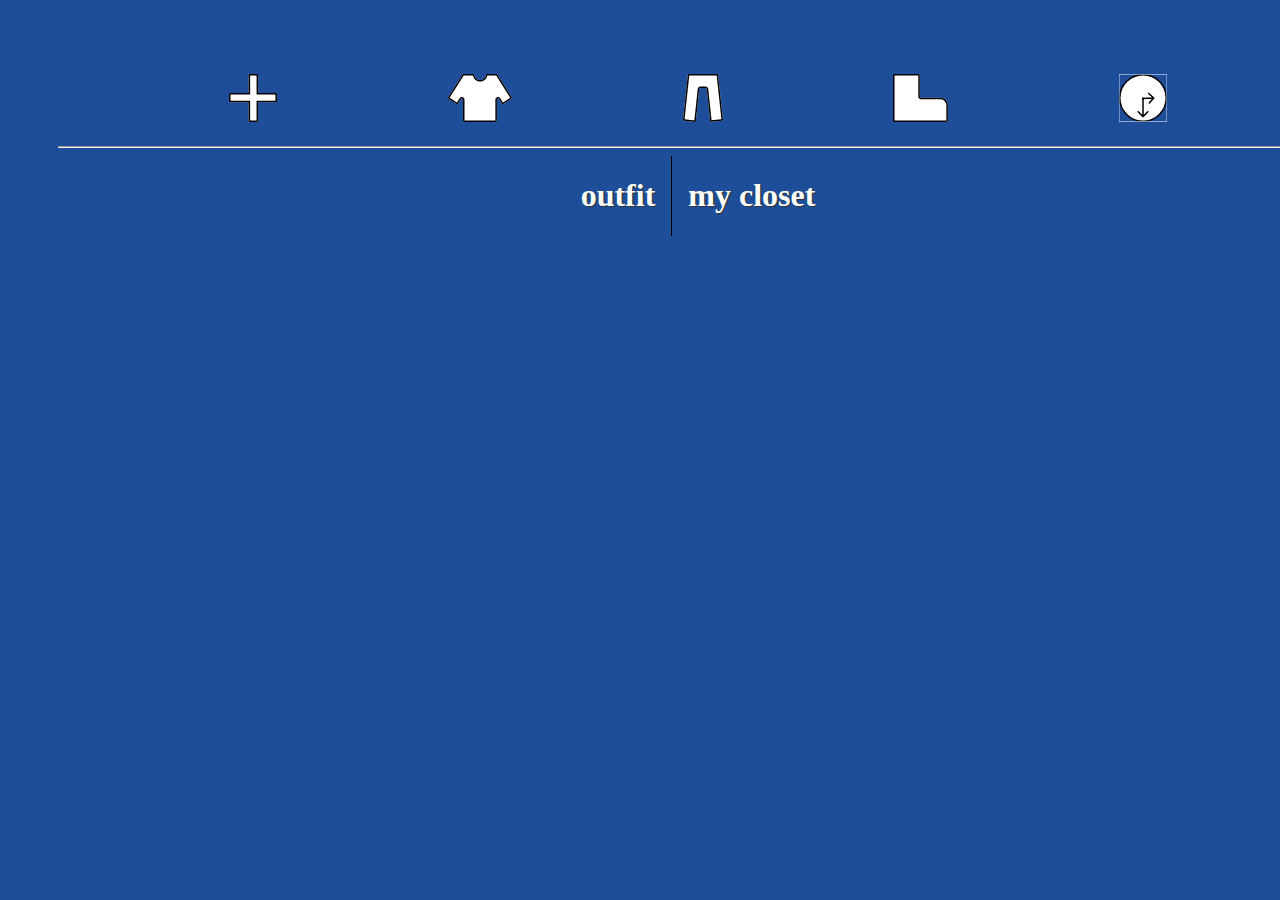
<file: index.html>
<!DOCTYPE html>
<html>

  <head>
    <link rel="stylesheet" href="index.css">
  </head>

  <body>

    <!-- Entire bundle -->
    <script src="sortable.min.js"></script>

    <div id="navbar">
      <img id="plus" src="img/plus.svg">
      <img id="shirt" src="img/shirt.svg">
      <img id="pants" src="img/pants.svg">
      <img id="shoe" src="img/shoe.svg">
      <img id="clock" src="img/clock.svg">
    </div>
    <hr>

    <div id="outfit-builder">
      <div>
        <h1>outfit</h1>
        <ul id="outfit">
        </ul>
      </div>

      <div>
        <h1>my closet</h1>
        <ul id="closet-items">
        </ul>
      </div>
    </div>

    <div id="closet-view">

      <div id="closet-view-items">
      </div>

      <input id="clothes-name" type="text" placeholder="name">
      <input id="clothes-color" type="color" value="#ff0000">
      <button id="add-clothes">add!</button>
      
    </div>
    <script src="index.js"></script>

  </body>
  
</html>
</file>
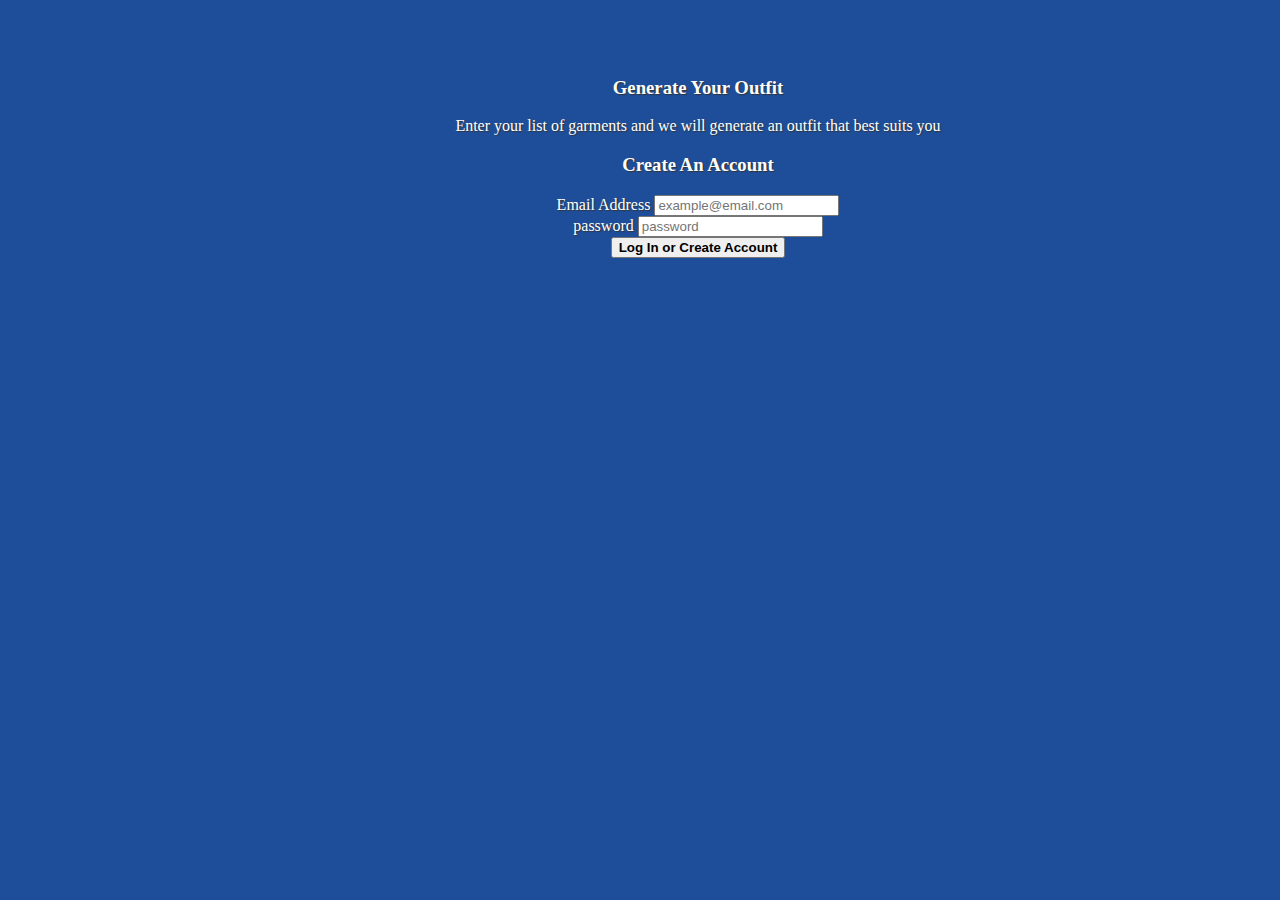
<file: login.html>
<!DOCTYPE html>
<html>

<head>
  <meta charset="utf-8">
  <meta name="viewport">
  <link rel="stylesheet" href="index.css" type="text/css">
</head>

<body>
  <div class="page">
    <div class="container">
      <div class="row">
        <div class="caption">
          <h3>Generate Your Outfit</h3>
          <p>Enter your list of garments and we will generate an outfit that best suits you</p>
        </div>
        <div>
          <h3>Create An Account</h3>
          <form id="login">
            <!-- <div class="form-group"> <label>Username</label> <input id="username" class="form-control" placeholder="Username"> </div> -->
            <div class="form-group"> <label>Email Address</label> <input id="email" type="email" class="form-control" placeholder="example@email.com"> </div>
            <div class="form-group"> <label>password</label> <input id="password" type="password" class="form-control" placeholder="password"> </div>

            <button type="submit" class="login button"><b>Log In or Create Account</b></button>
          </form>
        </div>
      </div>
    </div>
  </div>

  <script>
    document.getElementById('login').addEventListener('submit', function(event) {
        // let username = document.getElementById('username').value
        let email = document.getElementById('email').value
        let password = document.getElementById('password').value
        window.location.href = 'index.html?email=' + encodeURIComponent() + '&email=' + encodeURIComponent(email)
        event.preventDefault()
    })
  </script>
</body>
</html>
</file>
<file: index.css>
body{
    width: 100%;
	height: 100%;
	padding: 50px;
    color: #FFF;
    text-align: center;
    text-shadow: 1px 1px 1px #333;
    background: rgb(30,78,154);
    /* background-image: url(https://content.thriveglobal.com/wp-content/uploads/2018/11/Wardrobes.jpg); */
}
h1.logo{
    font-family: 'Dancing Script', cursive;
	font-size: 80px;
	margin-bottom: 30px;
}
#navbar {
    display: flex;
    flex-direction: row;
    justify-content: space-evenly;
    padding-top: 1em;
    padding-bottom: 1em;
}
#navbar > img {
    height: 3em;
    text-shadow: 3px;
}
#outfit-builder {
    display: flex;
    justify-content: center;
    flex-direction: row;
}
#outfit-builder > div {
    padding-left: 1em;
    padding-right: 1em;
}
#outfit-builder > div ~ div {
    border-left: 1px solid black;
}
ul > li {
    -webkit-touch-callout: none; /* iOS Safari */
    -webkit-user-select: none; /* Safari */
    -khtml-user-select: none; /* Konqueror HTML */
    -moz-user-select: none; /* Firefox */
    -ms-user-select: none; /* Internet Explorer/Edge */
    user-select: none; /* Non-prefixed version, currently
                          supported by Chrome and Opera */
}
</file>
